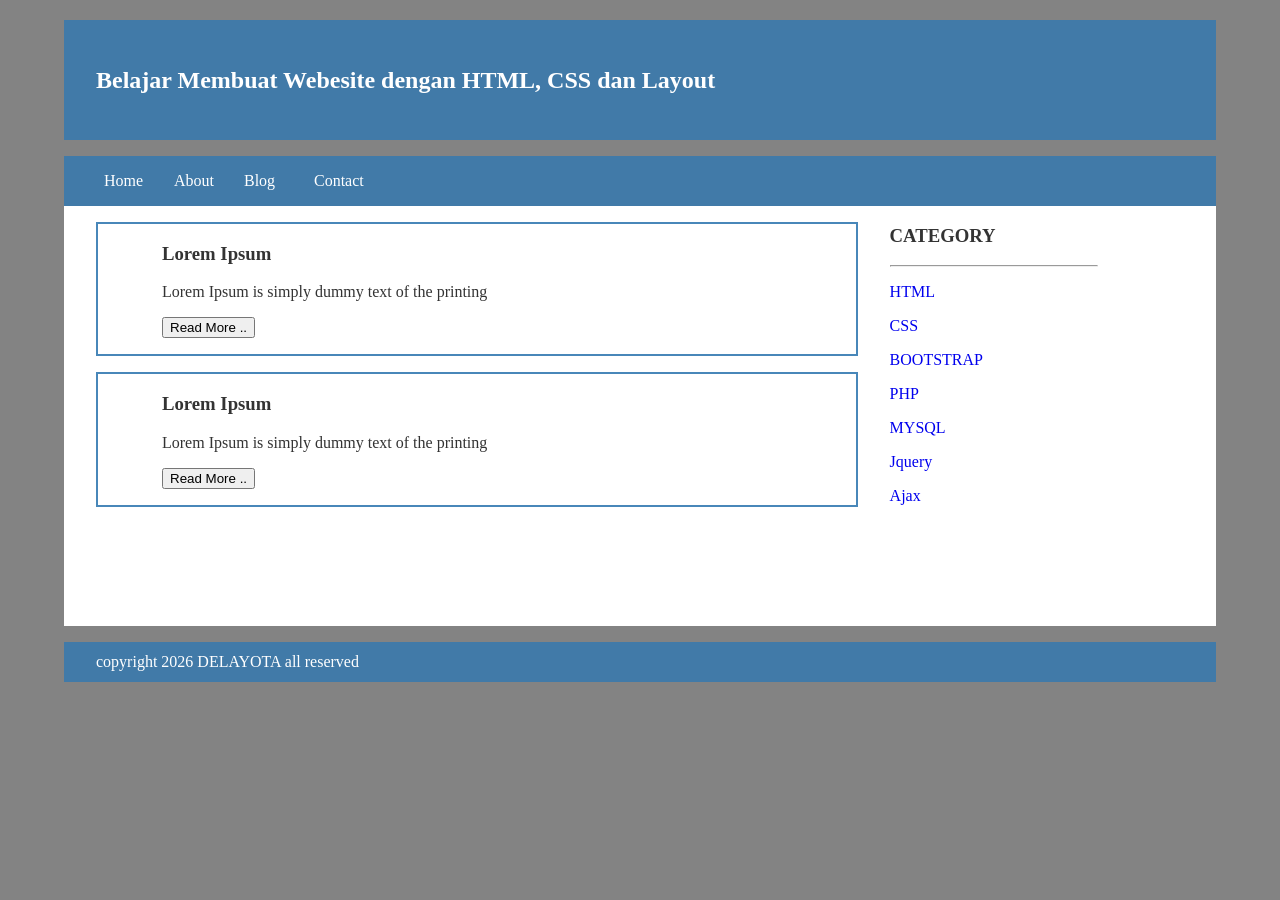
<file: index.html>
<!Doctype HTML>
<html>
  <head>
    <title> DERITA </title>
    <link rel="stylesheet" href="style.css">
  </head>
  <body>
	  		<div class="header">
				<div class="jarak">
                   <h2>Belajar Membuat Webesite dengan HTML, CSS dan Layout </h2>
				</div>
			</div>
	  			<div class="menu">
                    <ul>
                        <li><a href="index.html">Home</a></li>
                        <li><a href="about.html">About</a></li>
                        <li><a href="#">Blog</a></li>
                        <li><a href="#">Contact</a></li>
                    </ul>
				 </div>
	  
<div class="content">
  <div class="jarak">
			      <!--kiri-->
			      <div class="kiri">
					      <!--blog-->
					       <div class="border">
							       <div class="jarak">
									       <h3>Lorem Ipsum</h3>
									       <p>Lorem Ipsum is simply dummy text of the printing</p>
									       <button class="btn">Read More ..</button>
								   </div>
						   </div>
					       <!--end blog-->
					       <!--blog-->
					       <div class="border">
							   <div class="jarak">
								       <h3>Lorem Ipsum</h3>
									       <p>Lorem Ipsum is simply dummy text of the printing</p>
									       <button class="btn">Read More ..</button>
								   </div>
						   </div>
					       <!--end blog-->
				  </div>
			      <!--kiri-->
			      <!--kanan-->
			     <div class="kanan">
					    <div class="jarak">
                  <h3>CATEGORY</h3>
                  <hr/>
                  <p><a href="#" class="undecor">HTML</a></p>
                  <p><a href="#" class="undecor">CSS</a></p>
                  <p><a href="#" class="undecor">BOOTSTRAP</a></p>
                  <p><a href="#" class="undecor">PHP</a></p>
                  <p><a href="#" class="undecor">MYSQL</a></p>
                  <p><a href="#" class="undecor">Jquery</a></p>
                  <p><a href="#" class="undecor">Ajax</a></p>					       
					     </div>
				    </div>
			       <!--kanan-->
  </div>
</div>
<div class="footer">
		<div class="jarak">
			<p>copyright 2026 DELAYOTA all reserved</p>
		</div>
</div>
</file>
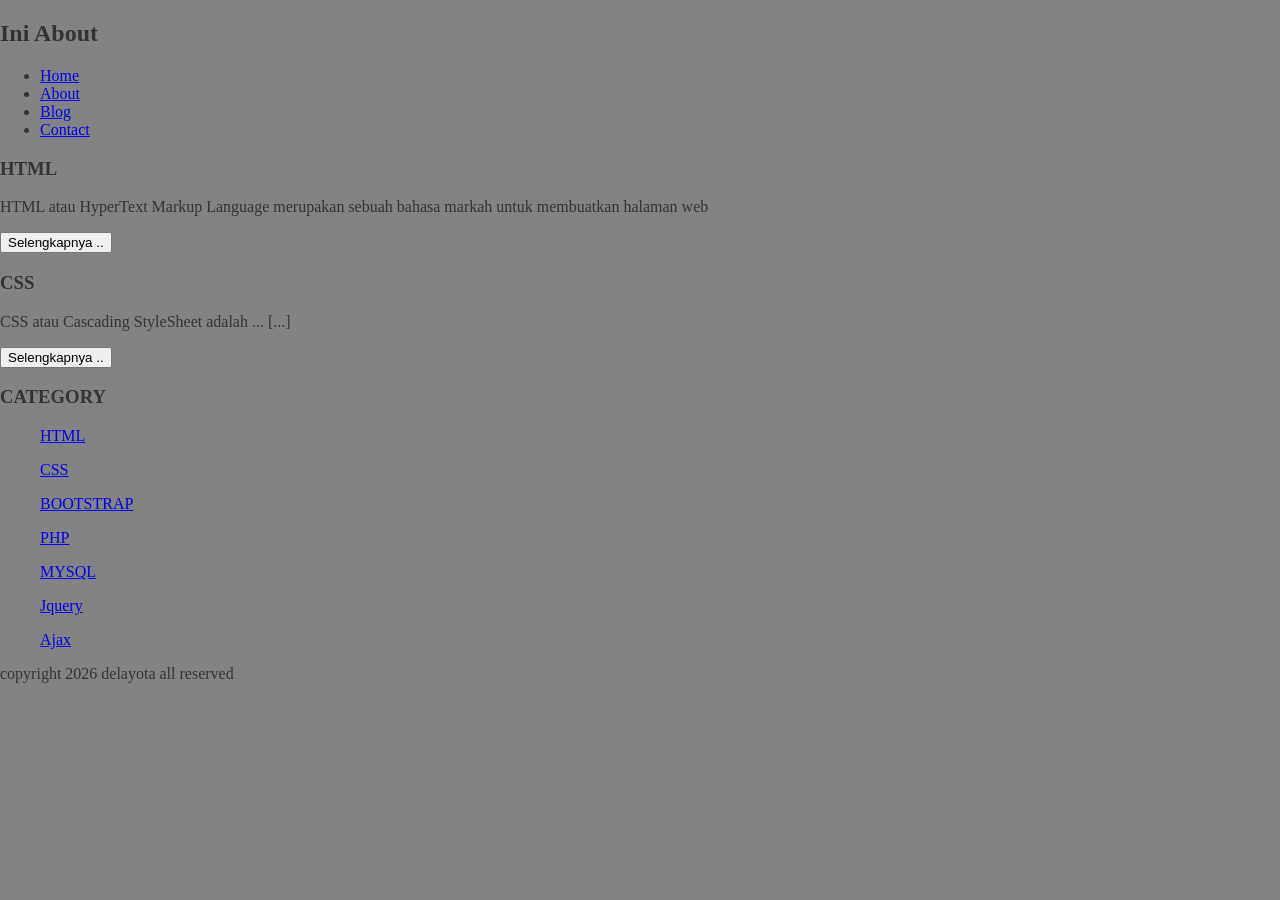
<file: about.html>
<!Doctype HTML>
<html>
  <head>
    <title> DERITA </title>
    <link rel="stylesheet" href="style.css">
  </head>
  <body>
                <h2>Ini About</h2>
	  
                    <ul>
                        <li><a href="index.html">Home</a></li>
                        <li><a href="about.html">About</a></li>
                        <li><a href="#">Blog</a></li>
                        <li><a href="#">Contact</a></li>
                    </ul>
                        <h3>HTML</h3>
                        <p>HTML atau HyperText Markup Language merupakan sebuah bahasa markah untuk membuatkan halaman web </p>
                        <button >Selengkapnya ..</button>

                        <h3>CSS</h3>
                        <p>CSS atau Cascading StyleSheet adalah ...  [...]</p>
                        <button >Selengkapnya ..</button>
				    </ul>

				<h3>CATEGORY</h3>
				<ul>
					<p><a href="#" >HTML</a></p>
					<p><a href="#" >CSS</a></p>
					<p><a href="#" >BOOTSTRAP</a></p>
					<p><a href="#" >PHP</a></p>
					<p><a href="#" >MYSQL</a></p>
					<p><a href="#" >Jquery</a></p>
					<p><a href="#" >Ajax</a></p>
				</ul>
					<p>copyright 2026 delayota all reserved</p>
  </body>


</html>
</file>
<file: style.css>
body{
  background:#838383;
  color:#333;
  width:100%;
  font-family:comic-sans;
  margin:0 auto;
}

.header{
  width:90%;
  margin:auto;
  height:120px;
  line-height:120px;
  background:#417aa8;
  color:#fff;
}
  
.jarak{
  padding:0 2pc;
}

.menu{
  background-color:#417aa8;
  height:50px;
  line-height:50px;
  position:relative;
  width:90%;
  margin:0 auto;
  padding:0 auto;
}

.menu ul {
  list-style:none;
}

.menu ul li a {
  float:left;
  width:70px;
  display:block;
  text-allign:center;
  color:#FFF;
  text-decoration:none;
}

.menu ul li a:hover {
  background-color:#4b88bb;
  display:block;
}

.content{
     width:90%;
     margin:auto;
     height:420px;
     padding:0.1px;
     background:#fff;
     color:#333;
}

.border{
     border:2px solid #4887b9;
     margin-top:1pc;
     padding-bottom:1pc;
     padding-left:2pc;
     padding-right:2pc;
 }

.kiri{
     width:70%;
     float:left;
     margin:auto;
     background:#fff;
     height:420px;
}

.kanan{
     width:25%;
     float:left;
     margin:auto;
     background:#fff;
     height:420px;
}

.undecor{
     text-decoration:none;
}

.footer{
     width:90%;
     margin:auto;
     height:40px;
     line-height:40px;
     background:#417aa8;
     color:#fff;
     margin-bottom:1pc;
}
</file>
